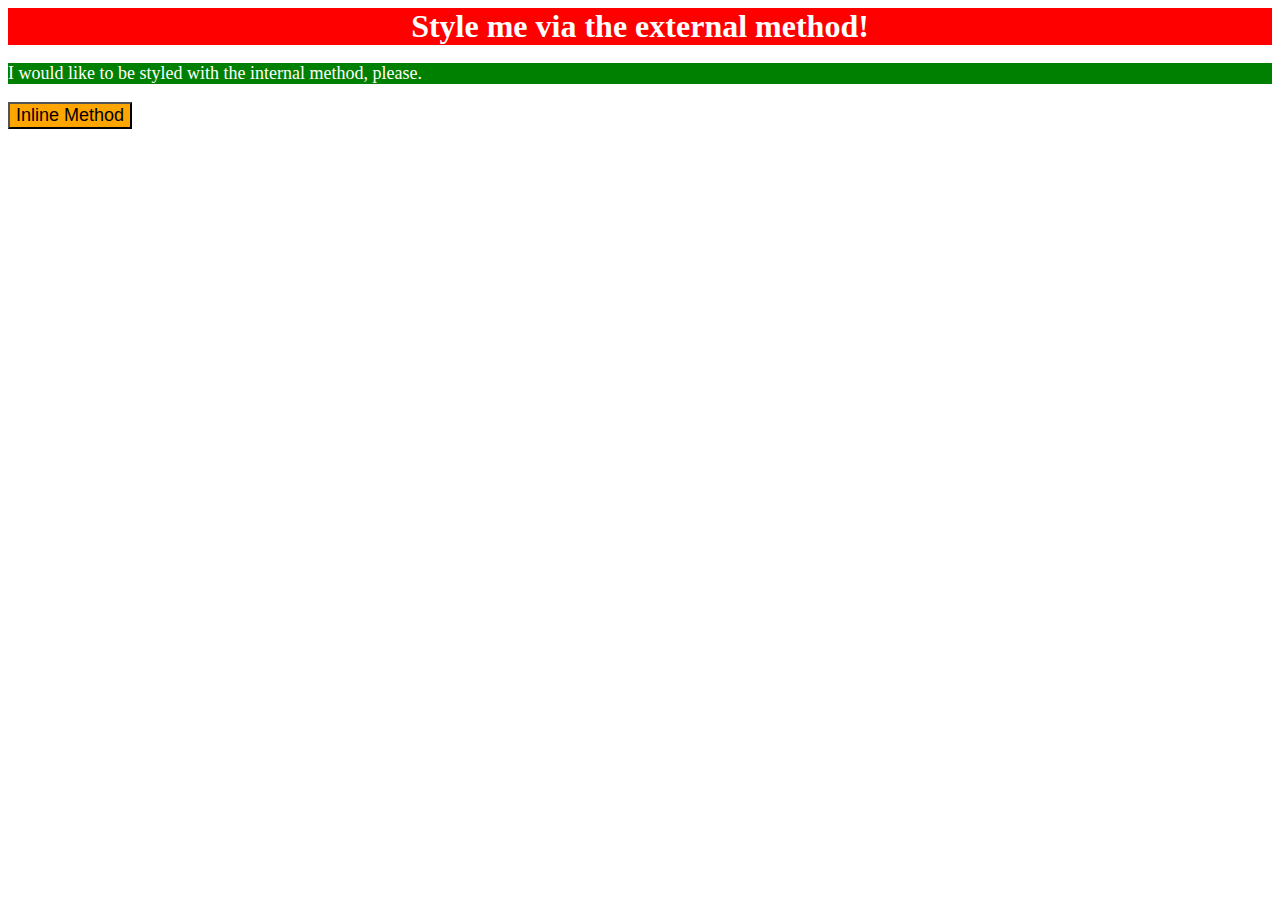
<file: foundations/01-css-methods/index.html>
<!DOCTYPE html>


<html lang="en">
  <head>
    <meta charset="UTF-8">
    <meta http-equiv="X-UA-Compatible" content="IE=edge">
    <meta name="viewport" content="width=device-width, initial-scale=1.0">
    <title>Methods for Adding CSS</title>
  
    <link rel="stylesheet" href="./style.css">

    <style>
      p{
        background-color: green;
        color: white;
        font-size: 18px;
      }
    </style>
  </head>
  
  
  
  
  
  
  
  <body>
    <div>Style me via the external method!</div>
    <p>I would like to be styled with the internal method, please.</p>
    <button style="background-color: orange; font-size: 18px;">Inline Method</button>
  </body>
</html>
</file>
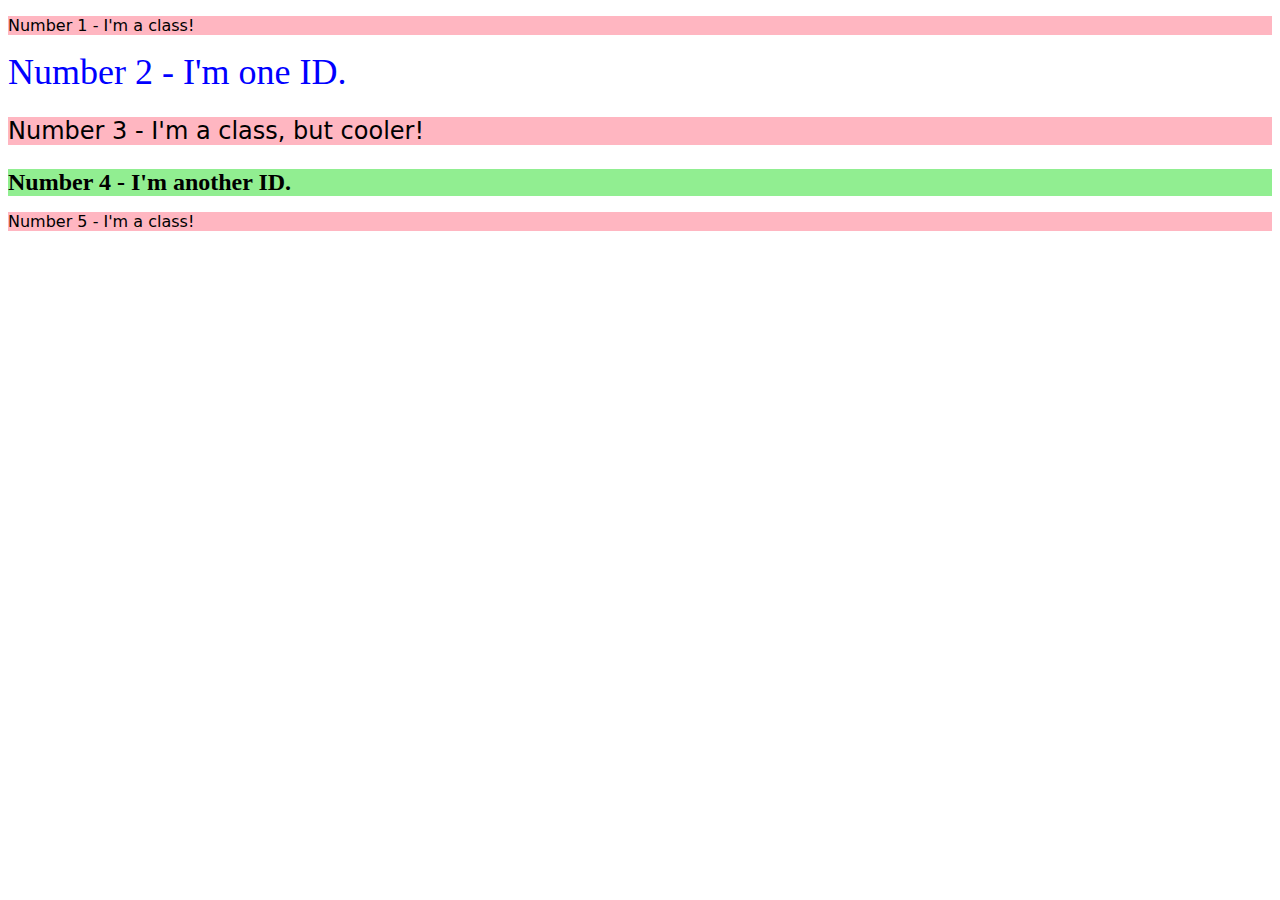
<file: foundations/02-class-id-selectors/index.html>
<!DOCTYPE html>

<html lang="en">
  <head>
    <meta charset="UTF-8">
    <meta http-equiv="X-UA-Compatible" content="IE=edge">
    <meta name="viewport" content="width=device-width, initial-scale=1.0">
    <title>Class and ID Selectors</title>
    <link rel="stylesheet" href="style.css">
  </head>
  
  
  
  
  <body>
    <p class="odd">Number 1 - I'm a class!</p>
    <div id="two">Number 2 - I'm one ID.</div>
    <p class="odd font">Number 3 - I'm a class, but cooler!</p>
    <div id="four" class="font">Number 4 - I'm another ID.</div>
    <p class="odd">Number 5 - I'm a class!</p>
  </body>



  </html>
</file>
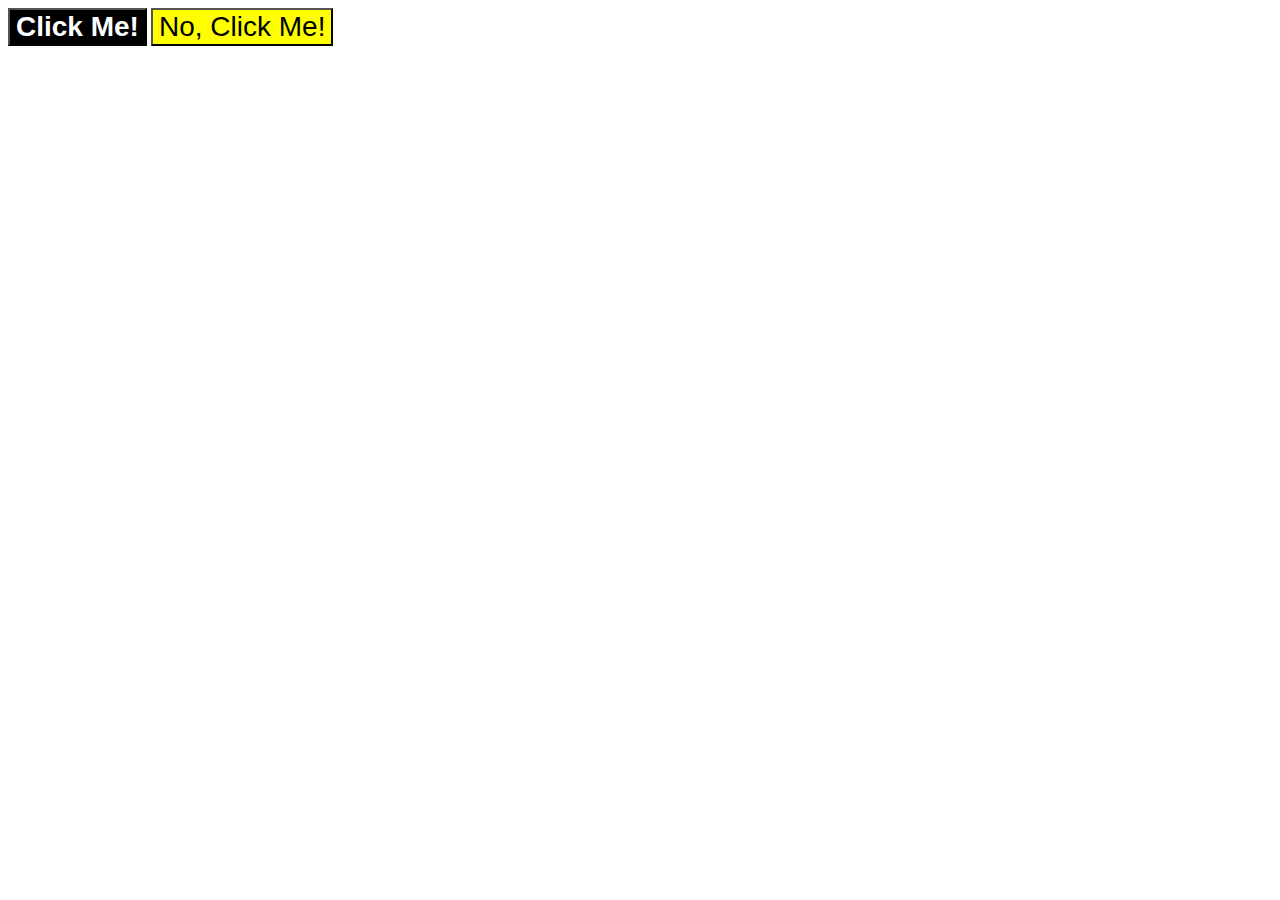
<file: foundations/03-grouping-selectors/index.html>
<!DOCTYPE html>
<html lang="en">
  <head>
    <meta charset="UTF-8">
    <meta http-equiv="X-UA-Compatible" content="IE=edge">
    <meta name="viewport" content="width=device-width, initial-scale=1.0">
    <title>Grouping Selectors</title>
    <link rel="stylesheet" href="style.css">
  </head>
  <body>
    <button class="yes-button">Click Me!</button>
    <button class="no-button">No, Click Me!</button>
  </body>
</html>
</file>
<file: foundations/01-css-methods/style.css>
/* Style sheet for External CSS method */

div{
    background-color: red;
    color: white;
    font-size: 32px;
    text-align: center;
    font-weight: bold;
}
</file>
<file: foundations/02-class-id-selectors/style.css>
/* External Stylesheet for Exercise 2 */

.odd{
    background-color: #ffb6c1;
    font-family: Verdana,"DejaVu Sans",sans-serif;
}

#two{
    color: rgb(0, 0, 255);
    font-size: 36px;
}

.font{
    font-size: 24px;
}

#four{
    background-color: hsl(120, 73%, 75%);
    font-weight: bold;
}
</file>
<file: foundations/03-grouping-selectors/style.css>
/* Grouping selectors with different class names */


.yes-button,.no-button{
    font-size: 28px;
    font-family: Helvetica, "Times New Roman", sans-serif;
}

.yes-button{
    background-color: #000000;
    color: hsl(0, 0%, 100%);
    font-weight: bold;
}

.no-button{
    background-color: yellow;
}
</file>
